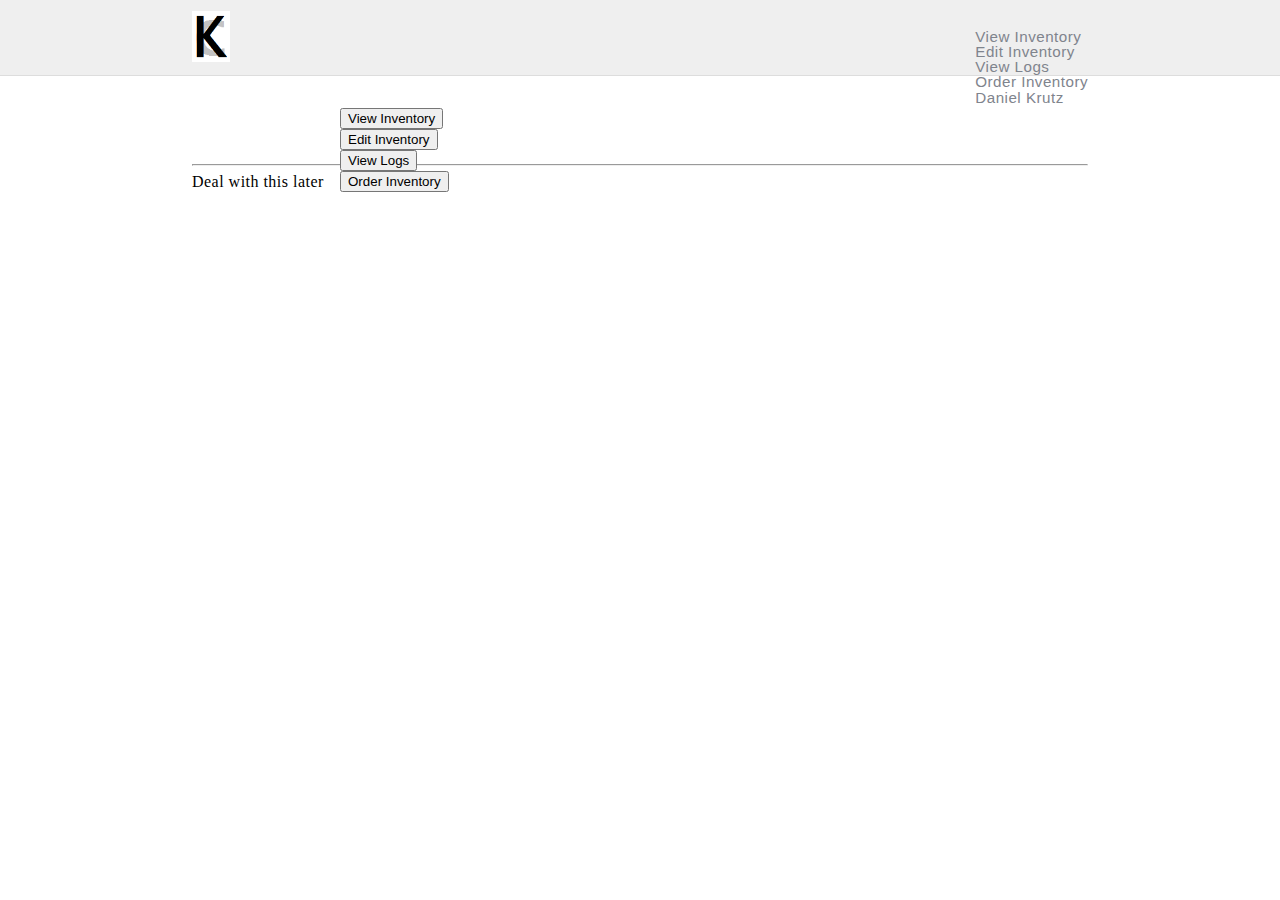
<file: index-old.html>
<!DOCTYPE html>
<html lang = "en">
<head>
	<meta charset="UTF-8">
	<title>Krutz Inventory Management</title>
	
	<link rel="stylesheet" href="css/reset.css">
	<link rel="stylesheet" href="css/style.css">

	
	<!-- js link you idiot -->


</head>
<body>
	<nav class="top-navigation">
		<div class="content">
			<a href=""><img src="images/kc-icon.png" class="logo" alt="Krutz Corp"></a>
			<section class="nav-right">
				<ul class="links">
					<li>View Inventory</li>
					<li>Edit Inventory</li>
					<li>View Logs</li>
					<li>Order Inventory</li>
					<li id="user">Daniel Krutz</li>
				</ul>
			</section>
			
		</div>
	</nav>
	<div class="main-area">
		<div class="content button-container">
			<div class="top-row clearfix">
				<ul class="button-area">
					<li><button class="m-button" id="view-inv">View Inventory</button></li>
					<li><button class="m-button" id="edit-inv">Edit Inventory</button></li>
				</ul>
			</div>
			<div class="bottom-row clearfix">
				<ul class="button-area">
					<li><button class="m-button" id="view-log">View Logs</button></li>
					<li><button class="m-button" id="order-inv">Order Inventory</button></li>
				</ul>
			</div>
		</div>
	</div>
	<footer>
		<section class="content">
			<hr />
			Deal with this later
		</section>
	</footer>
</body>
</html>
</file>
<file: css/style.css>
.clearfix:before,
.clearfix:after {
    content: " "; /* 1 */
    display: table; /* 2 */
}

.clearfix:after {
    clear: both;
}

html {
  font-family:'Calibri';
}

nav {
  max-height: 4.375rem;
  margin-right:auto;
  margin-left:auto;
  padding-top:.7em;
  padding-bottom:.5em;
}

.top-navigation {
  background-color:#EFEFEF;
  width:100%;
  border-bottom:1px solid #DDD;
}

.top-navigation > .content {
  height:3.5rem;
}

.content {
  padding: 0px 15px;
  letter-spacing: .03em;
  margin:0 auto;
  width:70%;
  min-width:37.5rem;
}

.logo{
  height:3.2em;
  width:2.4em;
  float:left;
}

.top-navigation .links{
  float:right;
  text-decoration: none;
  font-family: 'Roboto', sans-serif;
  font-size: .95rem;
  color:#7F848D;
  list-style:none;
  margin-top: 1.1rem;
  -webkit-font-smoothing: antialiased;
}

.top-navigation .links:hover {
  cursor: pointer;
  color:#333333;
}

.outline {
  border:1px solid #000;
}

.main-area{
  padding-top:2em;
  padding-bottom:1em;
}

.container {
  min-width:950px;
  min-height:800px;
  max-width:1000px;
}

.button-container{
  width:15em;
  height:2em;
  margin:0 auto;
}

.nav-button {
  float:left;
  height:2em;
  width:6em;
  background:#D9DBF9;
  border:none;
}

.active-button, .nav-button:hover {
  background:#C8C7F5;
}

#submit-btn {
  border:none;
  border-radius:5px;
  background:#78F178;
  height:2.5em;
  margin-top:2em;
  float:right;
}

#submit-btn:hover  {
  background:#4FD34F;
}

#inv-button {
  border-top-left-radius: 5px;
  border-bottom-left-radius: 5px;
}

#order-button {
  border-top-right-radius: 5px;
  border-bottom-right-radius: 5px;
}

#log-button {
  border-left:1px solid #BEBDE8;
  border-right:1px solid #BEBDE8;
}

.title {
  width:7.8em;
  margin:0 auto;
  font-size:1.5em;
  font-weight:bold;
  padding:1em 0;
}

#order-title {
  width:7em;
}

.grid {
  width:1000px;
  margin:0 auto;
  height:50px;
}

td, th {
  border-bottom:1px solid black;
  text-align:left;
}

th {
  background:#EFEFEF;
  font-weight:bold;
  height:1.5em;
  padding-top:.2em;
}

#inv-table, #log-table {
  table-layout:fixed;
  width:1000px;
  margin:0 auto;
}

.hidden {
  display:none;
}

.copyright {
  padding:1em 0;
  margin:0 auto;
  width:10em;
  text-align:center;
}

.order-area {
  background:#EFEFEF;
  border-radius:10px;
  min-width:400px;
  max-width:800px;
  width:34%;
  margin:0 auto;
}

#order-submit {
  margin-right:3em;
  margin-top:.5em;
  border:none;
  border-radius:5px;
  background:#78F178;
  height:2.5em;
  width:5em;
  float:right;
}

#order-submit:hover {
  background:#4FD34F;
}

#part-order {
  width:100%;
  margin:1em 0 3em 1.5em;
}
</file>
